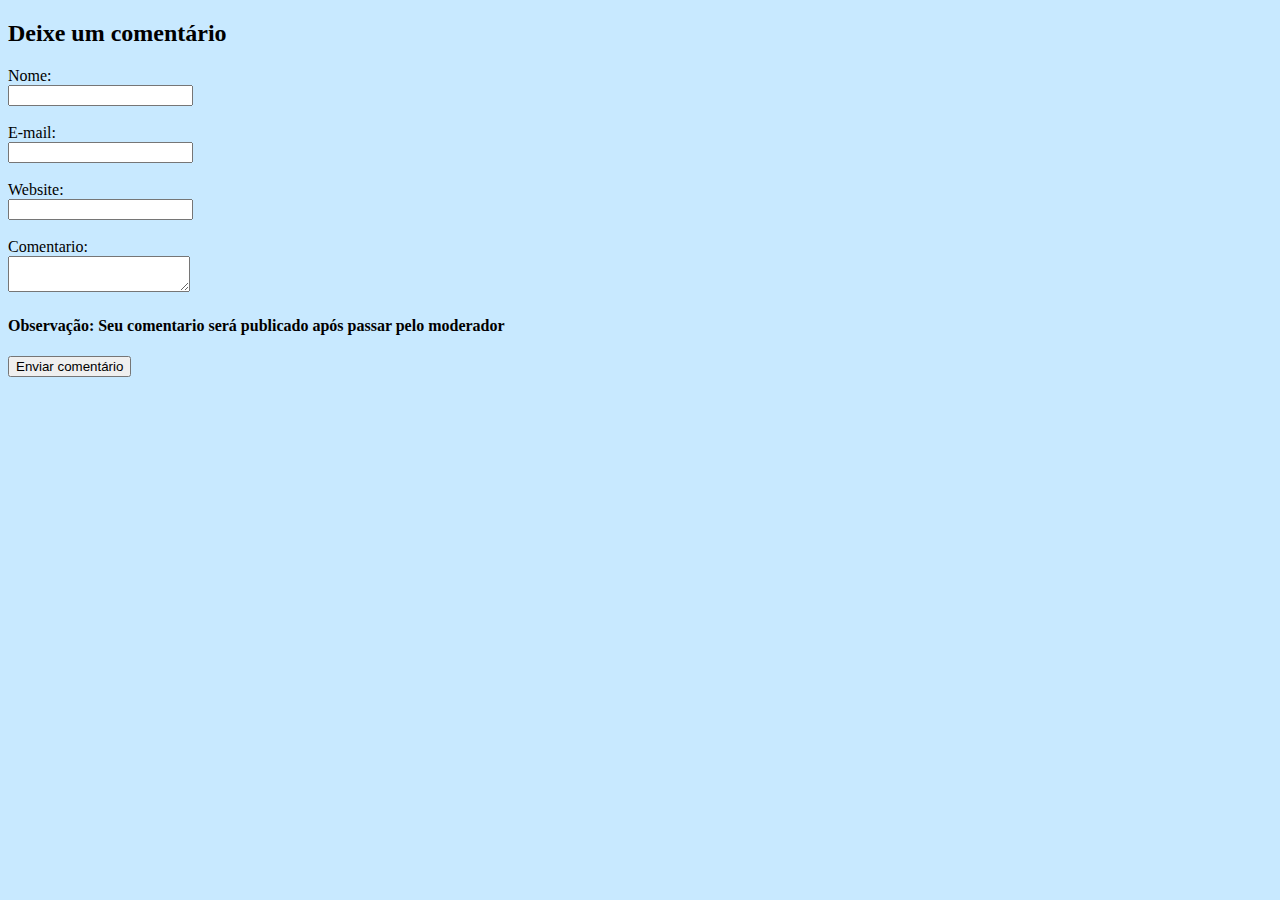
<file: index.html>
<!DOCTYPE html>
<html lang="en">
<head>
    <meta charset="UTF-8">
    <meta name="viewport" content="width=device-width, initial-scale=1.0">
    <title>Document</title>
</head>
<body>
    <form action="" method="">

   <h2>Deixe um comentário</h2>
   
   <!--nome-->
    <label for="nome">Nome:</label>
    <br>
    <input type="text" id="nome"  required/>
    <br>
<br> 

<!--email-->
    <label for="email">E-mail:</label>
    <br>
    <input type="email" id="email">
<br>
<br>

<!--web-->
   <label for="web">Website:</label>
   <br> 
   <input type="web" id="Digite un Website">
<br> 
<br>

<!--comentario-->
<label for="coment">Comentario:</label>
<br>
<textarea id="coment"></textarea>
<br>

<!--observação-->
 <h4>Observação: Seu comentario será publicado após passar pelo moderador</h4>

 <!--eenviar-->

<input type="submit" value="Enviar comentário">
<style>
    body{
     background-color: rgb(200, 233, 255);
    }
 </style>
</form>
</body>
</html>
</file>
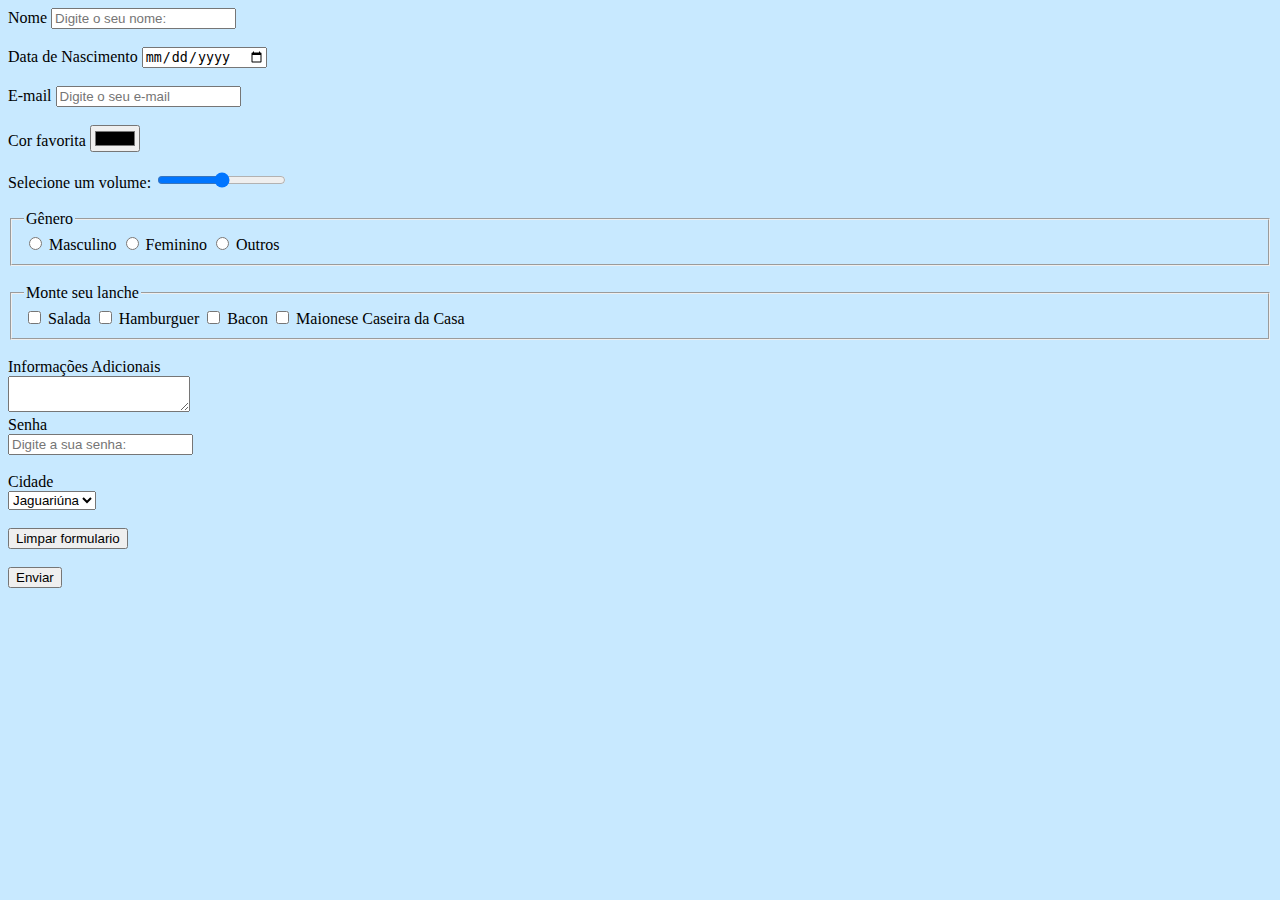
<file: aula3.html>
<!DOCTYPE html>
<html lang="en">
<head>
    <meta charset="UTF-8">
    <meta name="viewport" content="width=device-width, initial-scale=1.0">
    <title>Document</title>
</head>
<body> 

    <!--Comando para comentar e descomentar linha (CTRL + ;) -->

    <!--TAG para formulario
    action => para onde os dados do formulario irão
    method => maneira que será enviado 
    -->
    <form action="" method="">
        <laber for="nome">Nome</laber>
        <!--TAG Input - Entrada de dados
        type=> Define o tipo do dado 
        id=> Identificador do input 
        placeholder=> TExto de indentificação do input
        -->

        <input type="text" id="nome" placeholder="Digite o seu nome:" required/>
        <br>
        <br>
        
        <label for="datanascimento">Data de Nascimento</label>
        <input type="date" id="datanascimento">

        <br>
<br> 
        <label for="email">E-mail</label>
        <input type="email" placeholder="Digite o seu e-mail" id="email">
<br>
        <br>

        <label for="cor">Cor favorita</label>
        <input type="color" id="cor">
<br>
        <br>

        <label for="volume">Selecione um volume: </label>
        <input type="range" id="volume" min="0" max="100"/>
<br>
        <br>

        <!--TAG Fieldset conjunto de campos-->
        <fieldset>
            <legend>Gênero</legend>
            <input type="radio" id="masc" name="genero">
            <label for="masc">Masculino</label>

            <input type="radio" id="fem" name="genero">
            <label for="fem">Feminino</label>

            <input type="radio" id="outros" name="genero">
            <label for="outros">Outros</label>
        </fieldset>

        <br>

        <fieldset>
            <legend>Monte seu lanche</legend>

            <input type="checkbox" id="salada"/>
            <label for="salada">Salada</label>

            <input type="checkbox" id="hamb"/>
            <label for="hamb">Hamburguer</label>

            <input type="checkbox" id="bac"/>
            <label for="bac">Bacon</label>

            <input type="checkbox" id="mc"/>
            <label for="mc">Maionese Caseira da Casa</label>
        </fieldset>

        <br>

        <label for="info">Informações Adicionais </label>
        <br>
        <textarea id="info"></textarea>

        <br>

        <label for="senha">Senha</label>
        <br>
        <input type="password" id="senha" placeholder="Digite a sua senha: ">

        <br>
<br>
        <label for="cidade">Cidade</label>
        <br>
        <select id="cidade">
            <option>Jaguariúna</option>
            <option>Pedreira</option>
            <option>Amparo</option>
            <option>Arcadas</option>
        </select>

        <br>
<br>
        <input type="reset" value="Limpar formulario">
        <br>
        <br>
        <input type="submit" value="Enviar">

        <style>
            body{
             background-color: rgb(200, 233, 255);
            }
         </style>

    </form>

</body>
</html>
</file>
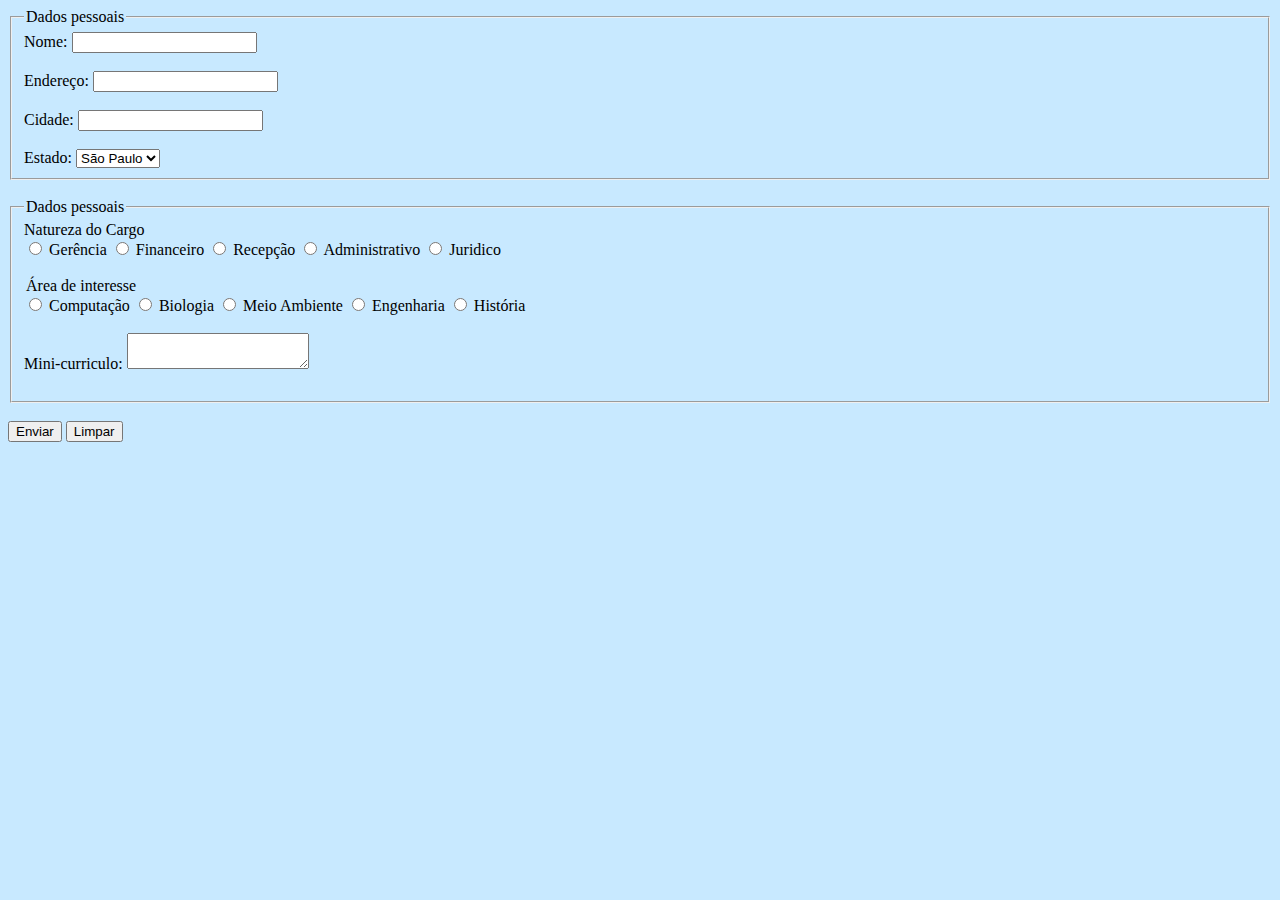
<file: exer03.html>
<!DOCTYPE html>
<html lang="en">
<head>
    <meta charset="UTF-8">
    <meta name="viewport" content="width=device-width, initial-scale=1.0">
    <title>Document</title>
</head>
<body>

    <form action="" method="">
        <fieldset>
            <legend>Dados pessoais</legend>
            <label for="nome">Nome:</label>
            <input type="text" id="nome" required/>

            <br>
<br>
            <label for="endereço">Endereço:</label>
            <input type="text" id="endereço" required/>
            
            <br>
<br>
            <label for="Cidade">Cidade:</label>
            <input type="text" id="cidade" required/>
<br>
           <br>

           <label for="estado">Estado:</label> <select id="estado">
               <option>São Paulo</option>
               <option></option>
               <option></option>
               <option></option>
           </select>
           <br>

        </fieldset>
<br>
<!--dados-->

        <fieldset>
    <legend>Dados pessoais</legend>
    <label for="tipo">Natureza do Cargo</label>
    <br>

    <input type="radio" id="Gerência" name="Gerência">
    <label for="Gerência">Gerência</label>

    <input type="radio" id="Financeiro" name="Financeiro">
    <label for="Financeiro">Financeiro</label>

    <input type="radio" id="Recepção" name="Recepção">
    <label for="Recepção">Recepção</label>

    <input type="radio" id="Administrativo" name="Administrativo">
    <label for="Administrativo">Administrativo</label>

    <input type="radio" id="juridico" name="juridico">
    <label for="juridico">Juridico</label>
<br>
<br> 

    <legend>Área de interesse</legend>
  

    <input type="radio" id="Computação" name="Computação">
    <label for="Computação">Computação</label>

    <input type="radio" id="Biologia" name="Biologia">
    <label for="Biologia">Biologia</label>

    <input type="radio" id="Meio Ambiente" name="Meio Ambiente">
    <label for="Meio Ambiente">Meio Ambiente</label>

    <input type="radio" id="Engenharia" name="Engenharia">
    <label for="Engenharia">Engenharia</label>

    <input type="radio" id="História" name="História">
    <label for="História">História</label>
<br>
<br>
    <label for="ob">Mini-curriculo: <textarea id="info"></textarea>
        <br>
        <br>
 
</select>

        </fieldset>
<br>
<input type="submit" value="Enviar"> <input type="reset" value="Limpar">
<br>
<br>
<style>
   body{
    background-color: rgb(200, 233, 255);
   }
</style>
</body>
</html>
</file>
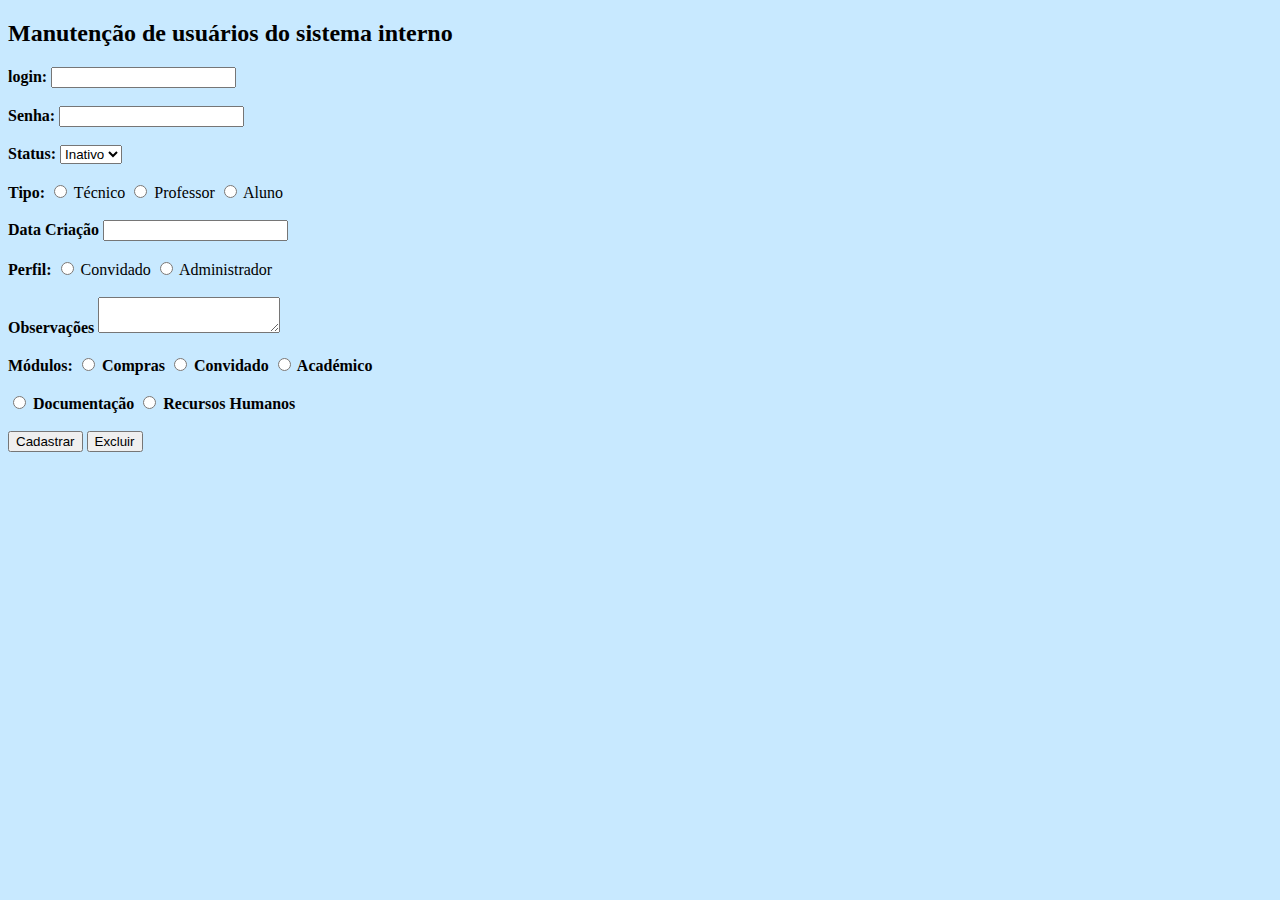
<file: exer2.html>
<!DOCTYPE html>
<html lang="en">
<head>
    <meta charset="UTF-8">
    <meta name="viewport" content="width=device-width, initial-scale=1.0">
    <title>Document</title>
</head>
<body>
    <form action="" method="">

        <h2>Manutenção de usuários do sistema interno</h2>

<!--login-->
        <b for="login">login:</b> <input type="text" id="login"  required/>
        <br>
       
        <br>

<!--senha-->
        <b for="senha">Senha:</b> <input type="password" id="senha">

        <br>
    
<!--status-->
<br>
        <b for="status">Status:</b> <select id="status">
        <option>Inativo</option>
        <option>Nativo</option>
    </select>

        <br>

<!--tipo-->

    <br>
    <b for="tipo">Tipo:</b>

    <input type="radio" id="Técnico" name="técnico">
    <label for="Técnico">Técnico</label>

    <input type="radio" id="Professor" name="professor">
    <label for="prof">Professor</label>

    <input type="radio" id="Aluno" name="aluno">
    <label for="alu">Aluno</label>
</fieldset>
</select>

<!--data criação-->
<br>
<br>

        <b for="date">Data Criação </b> <input type="data" >
        <br>
        <br>

<!--perfil-->

       <b for="perfil">Perfil:</b>

       <input type="radio" id="Convidado" name="Convidado">
       <label for="conv">Convidado</label>

       <input type="radio" id="Administrador" name="adm">
       <label for="adm">Administrador</label>
       <br>
       <br>

<!--observações-->

<b for="ob">Observações <textarea id="info"></textarea>
<br>
<br>
<!--modulos-->

<b for="Módulos">Módulos:</b>

<input type="radio" id="Compras" name="comp">
<label for="comp">Compras</label>

<input type="radio" id="Blibioteca" name="bli">
<label for="bli">Convidado</label>

<input type="radio" id="Académico" name="aca">
<label for="aca">Académico</label>
<br>
<br>

<input type="radio" id="Documentação" name="documt">
<label for="documt">Documentação</label>

<input type="radio" id="Recursos Humanos" name="recurs">
<label for="recurs">Recursos Humanos</label>

<br>
<br>

</fieldset>
</select>

<input type="submit" value="Cadastrar"> <input type="reset" value="Excluir">
<br>
<br>

<style>
    body{
     background-color: rgb(200, 233, 255);
    }
 </style>

</body>
</html>
</file>
